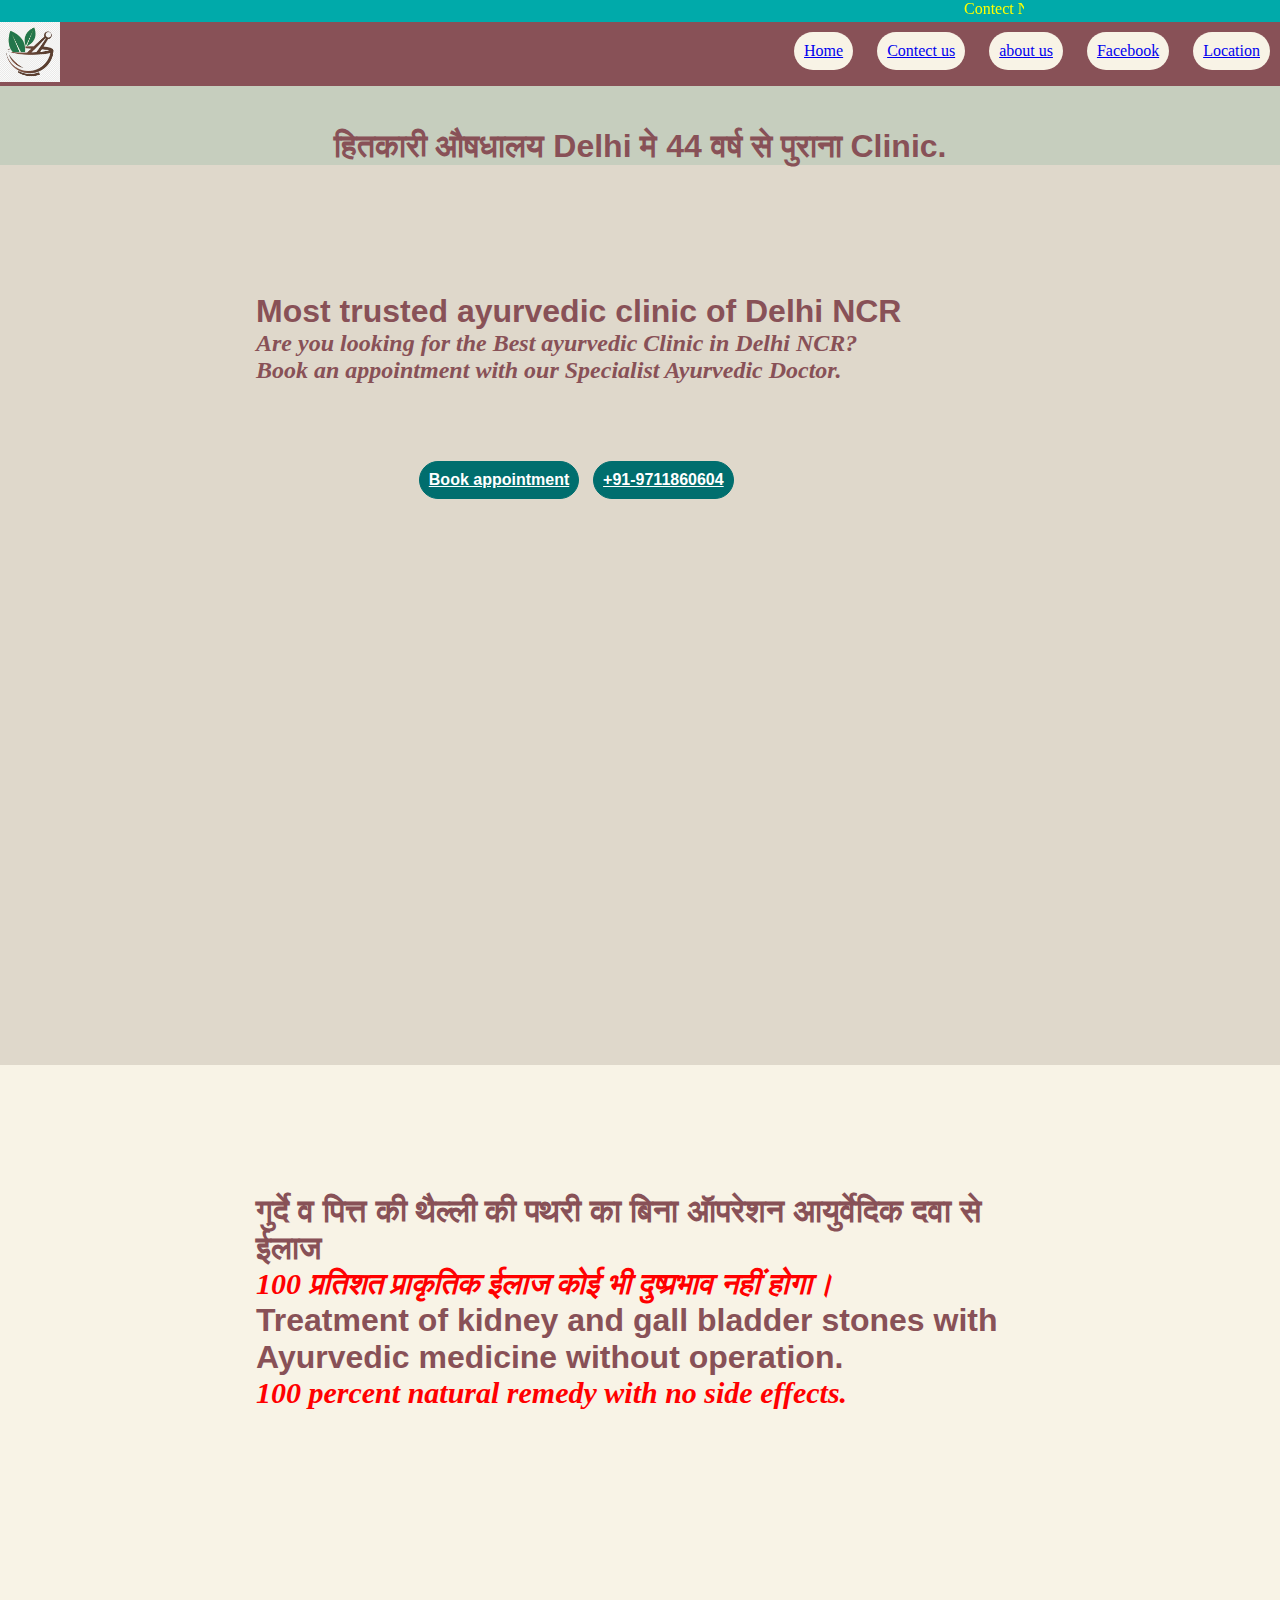
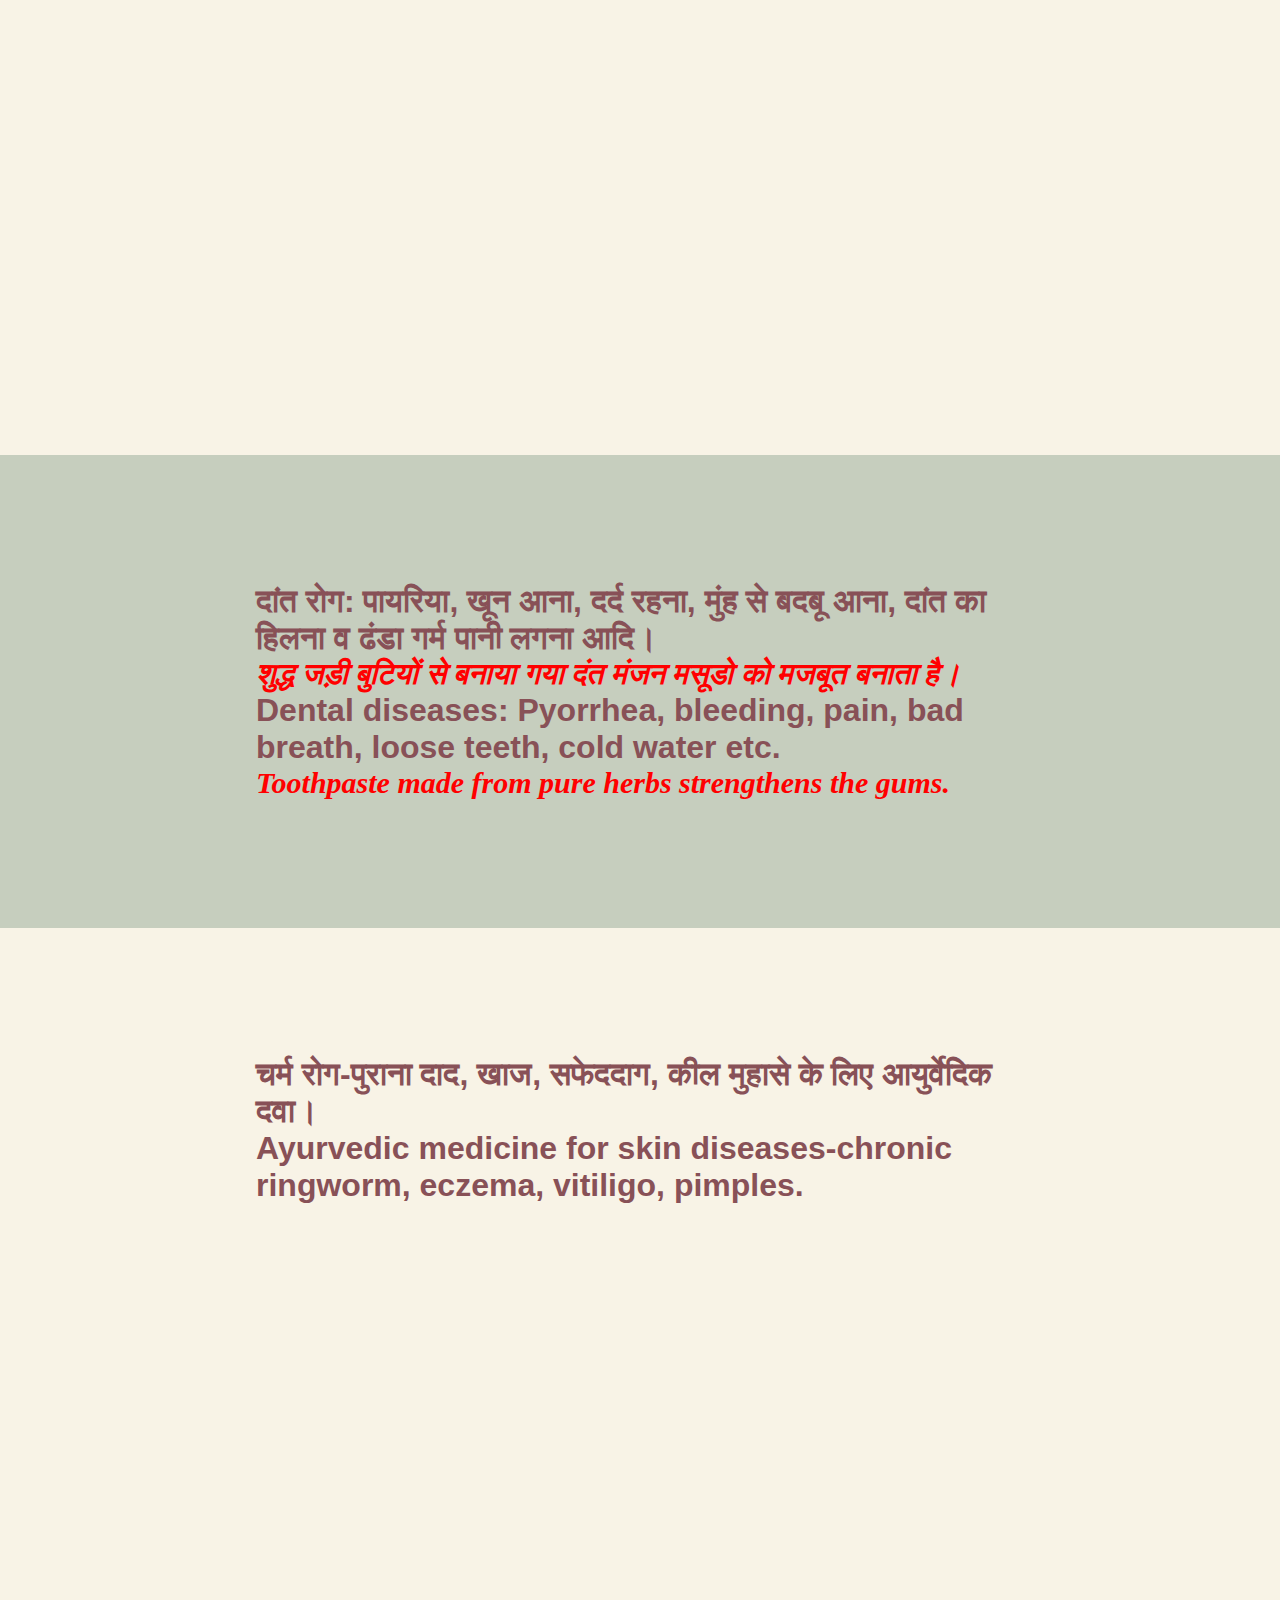
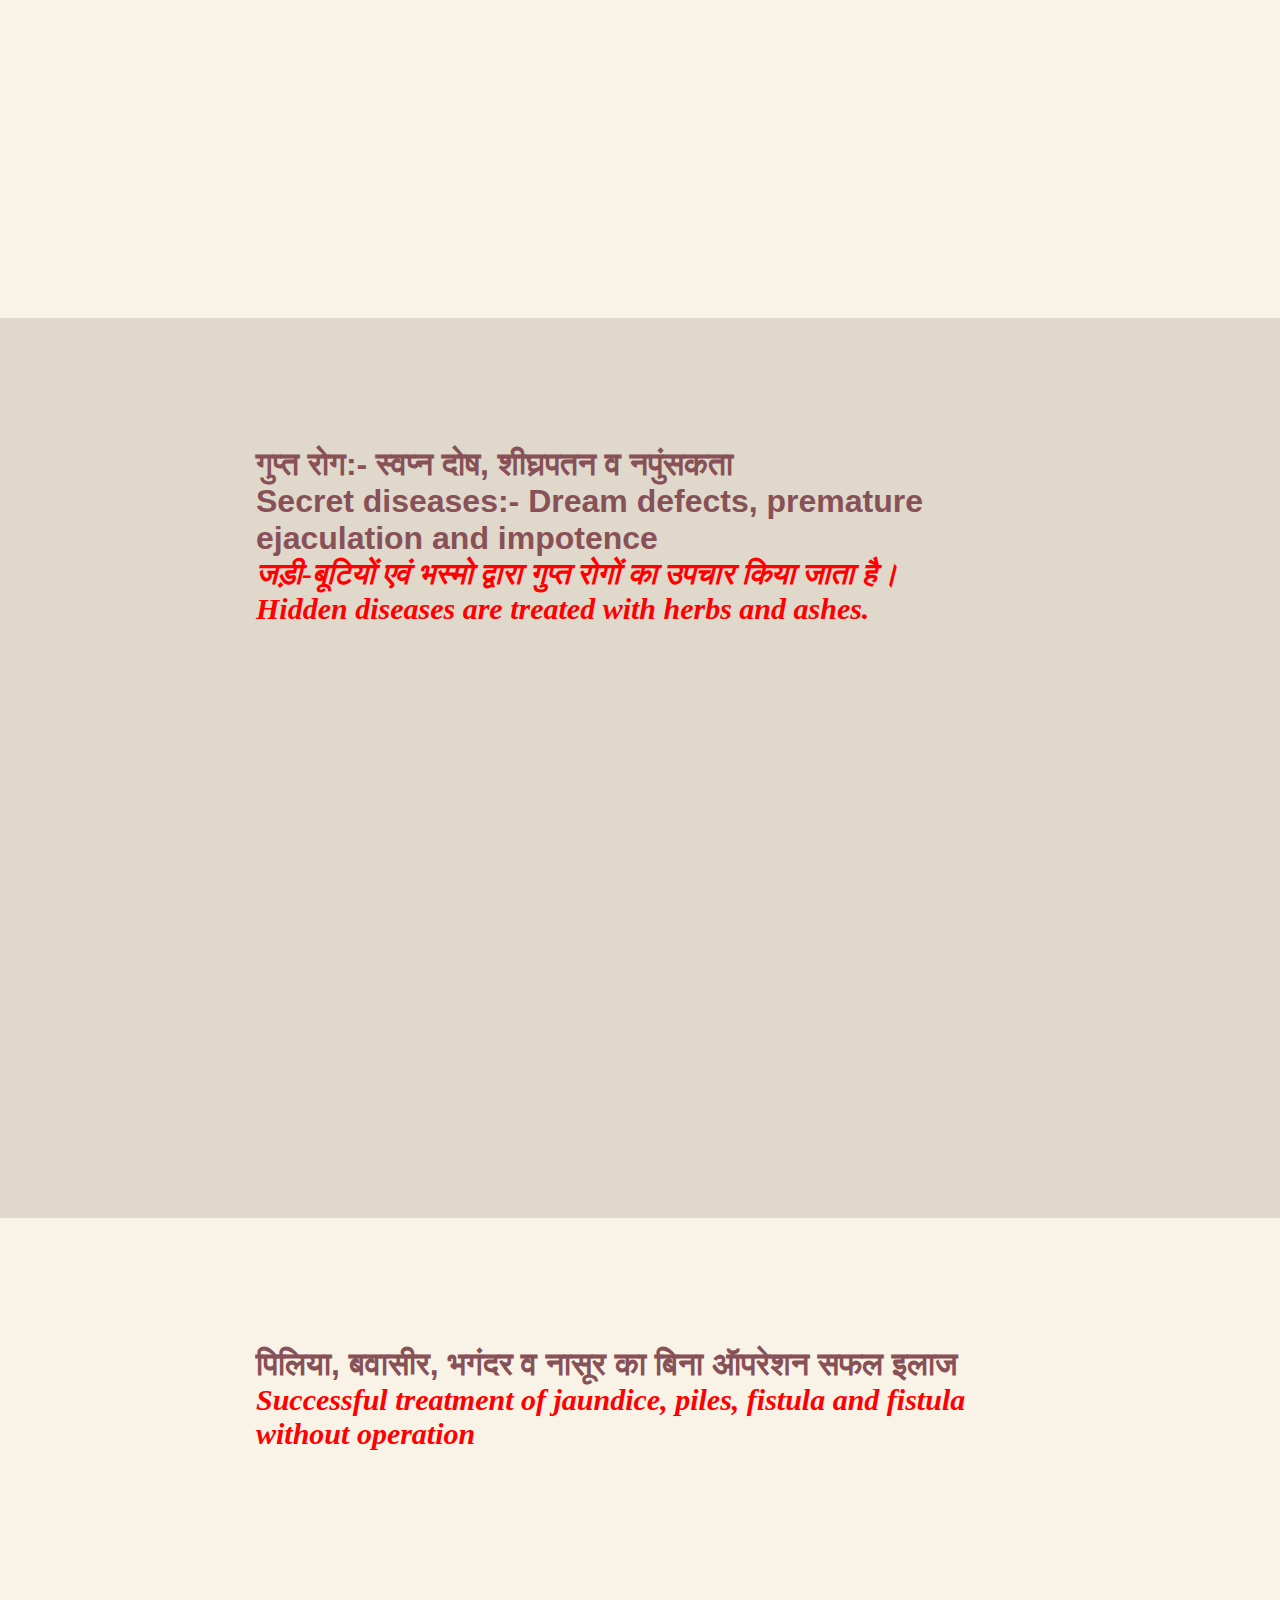
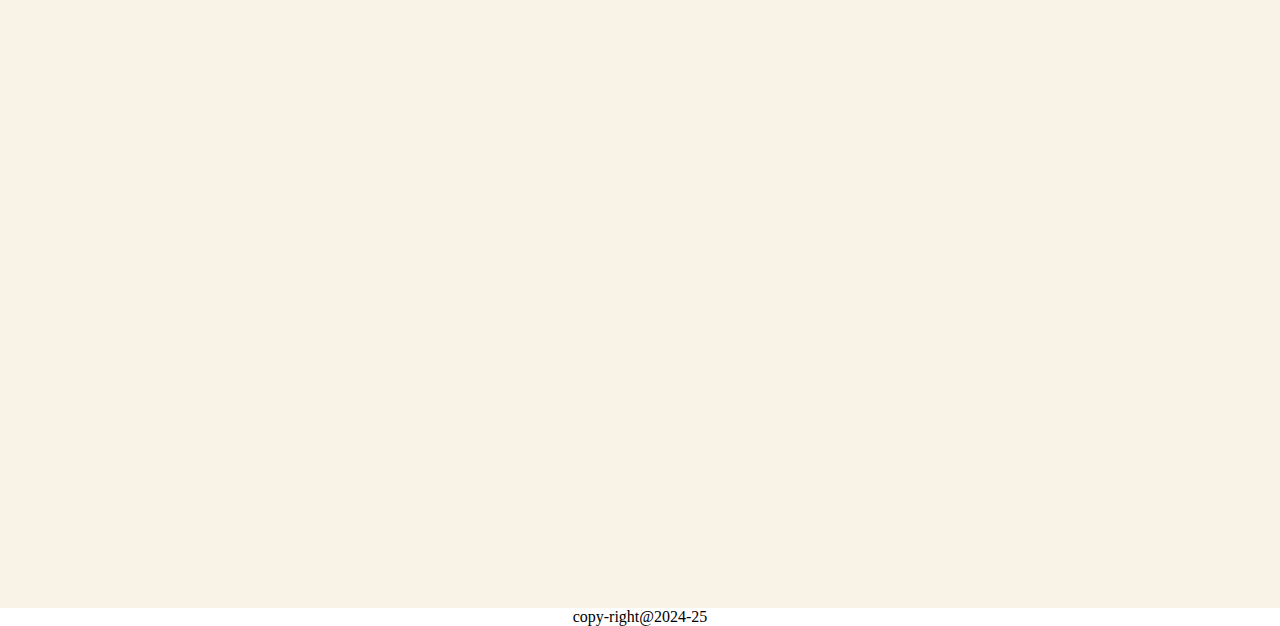
<file: index.html>
<!DOCTYPE html>
<html lang="en">
<head>
    <meta charset="UTF-8">
    <meta name="google-site-verification" content="mIRIMS43EXlvZtF5vJ5LyCHZ6Z8P01AUB91vut6SlB0" />
    <meta name="description" content="पथरी,स्वप्न दोष, शीघ्रपतन, नपुंसकता पिलिया, बवासीर,
     दांत रोग: पायरिया, खून आना, दर्द रहना, मुंह से बदबू आना,
      दांत का हिलना व ढंडा गर्म पानी लगना आदि।">
    <meta name="viewport" content="width=device-width, initial-scale=1.0">
    <link rel="stylesheet" href="style.css">
    <title>हितकारी औषधालय</title>
</head>
<body>
    <header class="Navigation">
        <div class="contect">
            <p><marquee>Contect Number: +919711860604 Reg. no:36568</marquee></p>
        </div>
                <img src="123.png" alt="logo" class="logo">
            <nav>
             <ul class="nav">
                <li class="one"><a href="index.html">Home</a></li>
                <li class="one"><a href="contectus.html">Contect us</a></li>
                <li class="one"><a href="aboutus.html">about us</a></li>
                <li class="one"><a href="https://www.facebook.com/profile.php?id=61556641696566">Facebook</a></li>
                <li class="one"><a href="https://www.google.com/maps/place/Hitkari+Oshdhaly/@28.6138447,76.9763601,17z/data=!3m1!4b1!4m6!3m5!1s0x390d0fc4e3080fb9:0x81a82d4c45a91e9c!8m2!3d28.61384!4d76.978935!16s%2Fg%2F1ptzvn41k?entry=ttu">Location</a></li>
            </ul>
            </nav>
        </header>
        <main id="F">
            <div class="N">
                <h1>हितकारी औषधालय Delhi मे 44 वर्ष से पुराना Clinic.</h1>
            </div>
        <div class="F">
            <div class="S">
                    <h1 class="C">Most trusted ayurvedic clinic of Delhi NCR</h1>
                    <p>Are you looking for the Best ayurvedic Clinic in Delhi NCR?</p>
                    <p>Book an appointment with our Specialist Ayurvedic Doctor.</p>
                    <div class="T">
                        <a href="contectus.html">Book appointment</a>
                        <a href="9711860604">+91-9711860604</a>
                    </div>
            </div>
        </div>
    <div class="NF">
        <div class="NS">
            <h1 class="C">गुर्दे व पित्त की थैल्ली की पथरी का बिना ऑपरेशन आयुर्वेदिक दवा से ईलाज</h1>
            <p class="YC">100 प्रतिशत प्राकृतिक ईलाज कोई भी दुष्प्रभाव नहीं होगा।</p>
            <h1>Treatment of kidney and gall bladder stones with Ayurvedic medicine without operation.</h1>
            <p class="YC">100 percent natural remedy with no side effects.</p>
        </div>
    </div>
    <div class="NT">
        <div class="NFO">
            <h1 class="NewColor">दांत रोग: पायरिया, खून आना, दर्द रहना, मुंह से बदबू आना, दांत का हिलना व ढंडा गर्म पानी लगना आदि।</h1>
            <p class="YC">शुद्ध जड़ी बुटियों से बनाया गया दंत मंजन मसूडो को मजबूत बनाता है।</p>
            <h1 class="NewColor">Dental diseases: Pyorrhea, bleeding, pain, bad breath, loose teeth, cold water etc.</h1>
            <p class="YC">Toothpaste made from pure herbs strengthens the gums.</p>
        </div>
    </div>
    <div class="NF">
        <div>
            <h1>चर्म रोग-पुराना दाद, खाज, सफेददाग, कील मुहासे के लिए आयुर्वेदिक दवा। </h1>
            <h1>Ayurvedic medicine for skin diseases-chronic ringworm, eczema, vitiligo, pimples.</h1>
        </div>
    </div>
    <div class="F">
        <div>
            <h1>गुप्त रोग:- स्वप्न दोष, शीघ्रपतन व नपुंसकता <br>
                 Secret diseases:- Dream defects, premature ejaculation and impotence</h1>
            <p class="YC">
                जड़ी-बूटियों एवं भस्मो द्वारा गुप्त रोगों का उपचार किया जाता है।<br>
                Hidden diseases are treated with herbs and ashes.
            </p>
        </div>
    </div>
    <div class="NF">
        <div>
            <h1>पिलिया, बवासीर, भगंदर व नासूर का  बिना ऑपरेशन सफल इलाज</h1>
            <p class="YC">
                Successful treatment of jaundice, piles, fistula and fistula without operation
            </p>
        </div>
    </div>
    </main>
    <p style="text-align: center;">copy-right@2024-25</p>
</body>
</html>
</file>
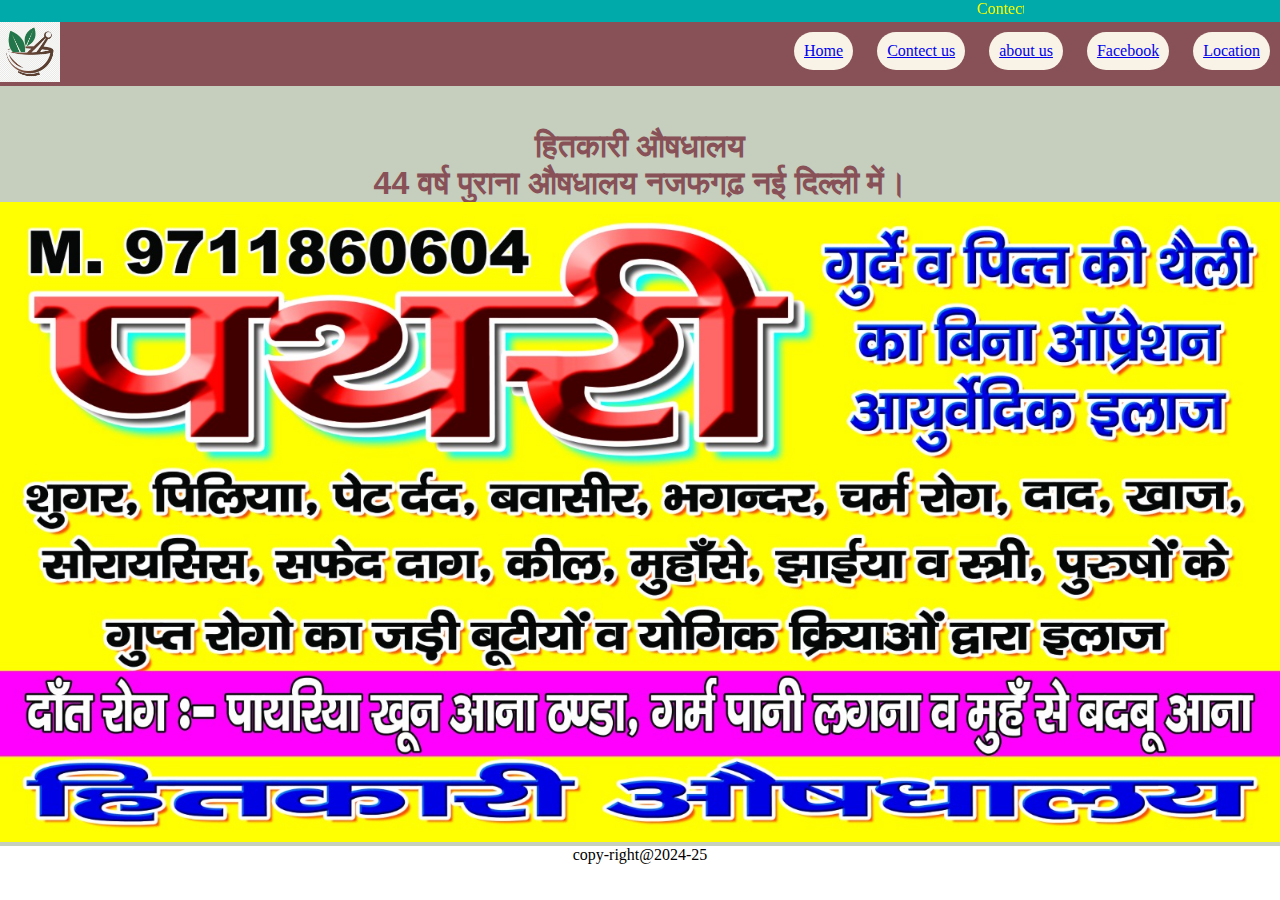
<file: aboutus.html>
<!DOCTYPE html>
<html lang="en">
<head>
    <meta charset="UTF-8">
    <meta name="google-site-verification" content="mIRIMS43EXlvZtF5vJ5LyCHZ6Z8P01AUB91vut6SlB0" />
    <meta name="description" content="पथरी,स्वप्न दोष, शीघ्रपतन, नपुंसकता पिलिया, बवासीर,
     दांत रोग: पायरिया, खून आना, दर्द रहना, मुंह से बदबू आना,
      दांत का हिलना व ढंडा गर्म पानी लगना आदि।">
    <meta name="viewport" content="width=device-width, initial-scale=1.0">
    <link rel="stylesheet" href="style.css">
    <title>हितकारी औषधालय</title>
</head>
<body>
    <header class="Navigation">
        <div class="contect">
            <p><Marquee>Contect Number: +919711860604 Reg. no:36568</Marquee></p>
        </div>
                <img src="123.png" alt="logo" class="logo">
            <nav>
             <ul class="nav">
                <li class="one"><a href="index.html">Home</a></li>
                <li class="one"><a href="contectus.html">Contect us</a></li>
                <li class="one"><a href="aboutus.html">about us</a></li>
                <li class="one"><a href="https://www.facebook.com/profile.php?id=61556641696566">Facebook</a></li>
                <li class="one"><a href="https://www.google.com/maps/place/Hitkari+Oshdhaly/@28.6138447,76.9763601,17z/data=!3m1!4b1!4m6!3m5!1s0x390d0fc4e3080fb9:0x81a82d4c45a91e9c!8m2!3d28.61384!4d76.978935!16s%2Fg%2F1ptzvn41k?entry=ttu">Location</a></li>
            </ul>
            </nav>
        </header>
    <Main id="main">
        <div>
            <h1 class="first">हितकारी औषधालय</h1>
            <h1 class="first">44 वर्ष पुराना औषधालय नजफगढ़ नई दिल्ली में।</h1>
            <img src="Hitkari.jpeg" alt="image" width="100%">
        </div>
    </Main>
    <p style="text-align: center;">copy-right@2024-25</p>
</body>
</html>
</file>
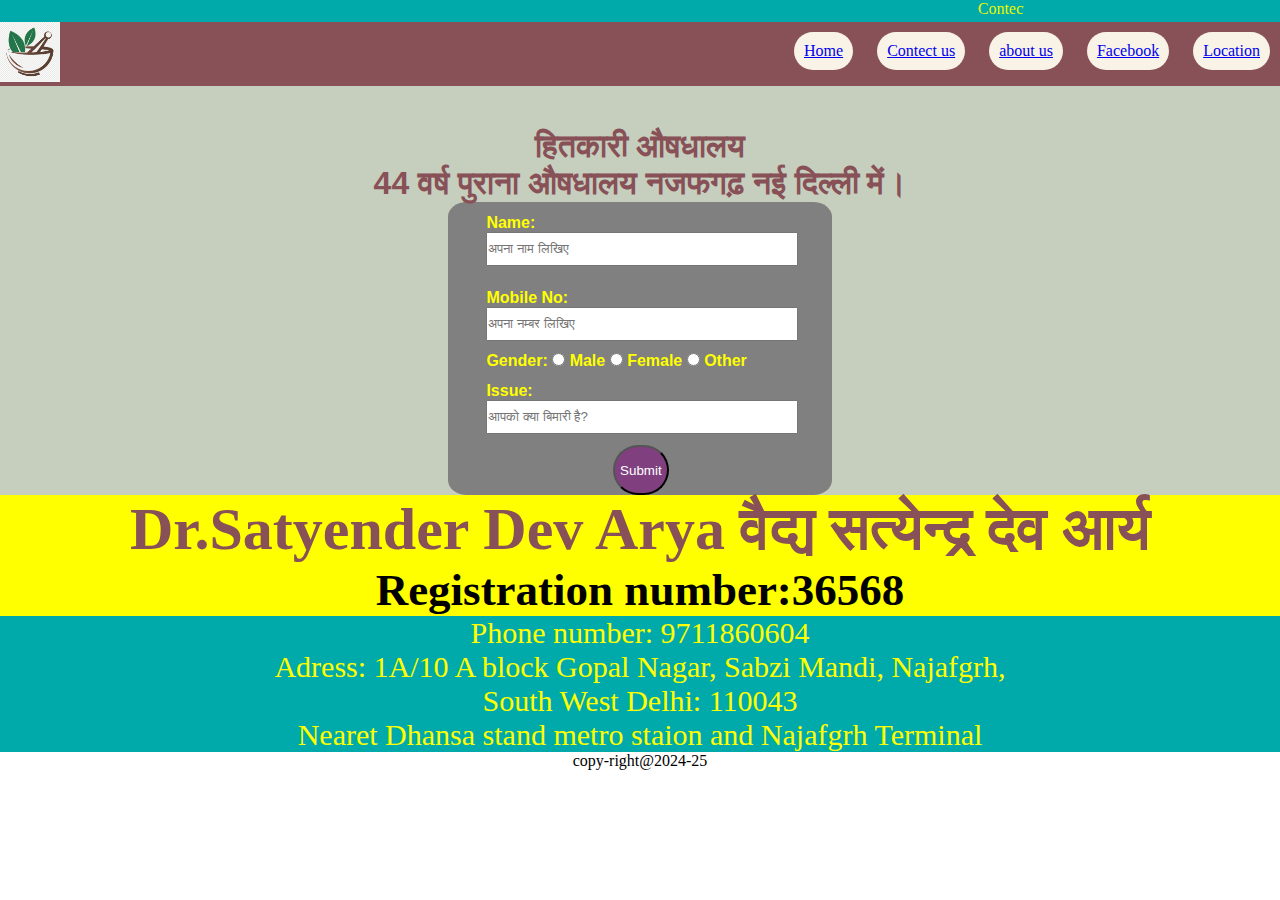
<file: contectus.html>
<!DOCTYPE html>
<html lang="en">
<head>
    <meta charset="UTF-8">
    <meta name="google-site-verification" content="mIRIMS43EXlvZtF5vJ5LyCHZ6Z8P01AUB91vut6SlB0" />
    <meta name="description" content="पथरी,स्वप्न दोष, शीघ्रपतन, नपुंसकता पिलिया, बवासीर,
    दांत रोग: पायरिया, खून आना, दर्द रहना, मुंह से बदबू आना,
     दांत का हिलना व ढंडा गर्म पानी लगना आदि।">
    <meta name="viewport" content="width=device-width, initial-scale=1.0">
    <link rel="stylesheet" href="style.css">
    <title>हितकारी औषधालय</title>
</head>
<body>
    <header class="Navigation">
        <div class="contect">
            <p><Marquee>Contect Number: +919711860604 Reg. no:36568</Marquee></p>
        </div>
                <img src="123.png" alt="logo" class="logo">
            <nav>
             <ul class="nav">
                <li class="one"><a href="index.html">Home</a></li>
                <li class="one"><a href="contectus.html">Contect us</a></li>
                <li class="one"><a href="aboutus.html">about us</a></li>
                <li class="one"><a href="https://www.facebook.com/profile.php?id=61556641696566">Facebook</a></li>
                <li class="one"><a href="https://www.google.com/maps/place/Hitkari+Oshdhaly/@28.6138447,76.9763601,17z/data=!3m1!4b1!4m6!3m5!1s0x390d0fc4e3080fb9:0x81a82d4c45a91e9c!8m2!3d28.61384!4d76.978935!16s%2Fg%2F1ptzvn41k?entry=ttu">Location</a></li>
            </ul>
            </nav>
        </header>
        <Main id="main">
            <div>
                <h1 class="first">हितकारी औषधालय</h1>
                <h1 class="first">44 वर्ष पुराना औषधालय नजफगढ़ नई दिल्ली में। </h1>
            </div>
            <div class="oldform">
            <form method="post" id="form"
            action="https://script.google.com/macros/s/AKfycbzdWQjZOy_JmlxxbY_HcThdtwirCWjP-duKxF-IhqcW1hh_-oFWp3mPoeiw8qMmoFx8fQ/exec">
                <div class="Newform">
                <Label for="Name">Name:</Label>
                <input type="text" id="name" placeholder="अपना नाम लिखिए" name="Name">
                </div>
                <div class="Newform">
                    <label for="number"> Mobile No:</label>
                <input type="number" id="number" name="Number" placeholder="अपना नम्बर लिखिए">
                </div>
                <div class="Gender">
                <label for="Gender">Gender:</label>
                <input type="radio" name="Gender" value="Male">
                <label>Male</label>
                <input type="radio" name="Gender" value="Female" >
                <label>Female</label>
                <input type="radio" name="Gender" value="Other">
                <label>Other</label>
                </div>
                <div class="Newform">
                <label for="issue">Issue:</label>
                <input type="text" name="issue" id="Issue" placeholder="आपको क्या बिमारी है?">
            </div>
                <button name="btn">Submit</button>
            </form>
        </div>
        </Main>
        <footer>
        <div class="contect number">
            <h1>Dr.Satyender Dev Arya वैद्य सत्येन्द्र देव आर्य</h1>
            <h2>Registration number:36568</h2>
            <P>Phone number: 9711860604</P>
            <P>Adress: 1A/10 A block Gopal Nagar, Sabzi Mandi, Najafgrh, South West Delhi: 110043</P>
            <p> Nearet Dhansa stand metro staion and Najafgrh Terminal</p>
        </div>
        <p style="text-align: center;">copy-right@2024-25</p>
    </footer>
    <script>
        let url='https://script.google.com/macros/s/AKfycbzdWQjZOy_JmlxxbY_HcThdtwirCWjP-duKxF-IhqcW1hh_-oFWp3mPoeiw8qMmoFx8fQ/exec'
        let form=document.querySelector('#form');
        form.addEventListener("submit",(e)=>{
            e.target.btn.innerHTML="Submitting";
            let d=new FormData(form);
            fetch(url,{
                method:"post",
                body:d
            }).then((res)=>res.text())
            .then((finalRes)=>{
                e.target.btn.innerHTML="Submit"
                console.log(finalRes)})
            e.preventDefault();
        })
    </script>
</body>
</html>
</file>
<file: style.css>
*{
    padding: 0%;
    margin: 0%;
}
.Navigation{
    display: block;
    width: 100%;
    background-color:rgb(136,81,87);
    position: fixed;
}
.contect p{
    padding:0% 20% 0% 20%;
    background-color: #00aaaa;
    color:yellow;
    font-family: Georgia, 'Times New Roman', Times, serif;
}

nav{
    display:block;
    background-color: rgb(136,81,87);
    float: right;
}
.logo{
    height: 60px;
    width: 60px;
    display: inline-block;
}
main{
    background-color: rgb(198,206,190);
    height: 80%;
    width: 100%;
    color:rgb(255,255,0);
    font-weight: bolder;
    padding-top: 10%;
    font-family:Verdana, Geneva, Tahoma, sans-serif;
}
main p{
    font-family:Georgia, 'Times New Roman', Times, serif ;
    font-style: italic;
    font-size: x-large;
    font-weight:bold;
}
.new{
    font-size: 30px;
    margin:10px;
}
.fi{
    text-align: center;
}
.se{
    display: inline-block;
    text-align: center;
}
button{
    background-color: rgba(128,0,128,0.5);
    color: white;
    display: inline-block;
    margin-left:43%;
    height: 50px;
    border-radius: 50px;
    padding: 5px;
    text-decoration: none;
}
button a{
    color: white; 
}
.one{
    display: inline-flex;
    background-color: rgb(248,243,230);
    border-radius: 100px;
    padding: 10px;
    margin: 10px;
}
.nav{
    display: inline;
}
div div{
    margin: 0% 10%;
    padding: 10%;
}
div h1{
    display: inline-block;
    color: rgb(136,81,87);
}
.first{
    text-align: center;
    display: block;
}
.oldform{
    width: 30%;
    height: 30%;
    background-color: rgb(128,128,128);
    display: block;
    border-radius: 5%;
    margin-left:35%;
}
.Newform{
    padding: 3% 0%;
    color: rgb(255,255,0); 
}
.Newform #number,#name,#Issue{
    display: inline-block;
    width: 100%;
    height: 30px;
}
.Gender{
    display: inline-block;
    padding: 0%;
}
form button{
    display: block;
}
footer div{
    background-color: rgb(255,255,0);
    font-size: 30px;
    text-align: center;
}
.img img{
    margin-left:2%;
    width: 250px;
    height: 250px;
}
.T a{
    display: inline-block;
    border: solid 1px rgb(0,110,110);
    background-color: rgb(0,110,110);
    color: rgb(255,255,255);
    padding: 2%;
    border-radius: 100px;
    margin-left:1vh;
}
.F{
    height: 100vh;
    background-color: #DFD8CB;
    color: rgb(136,81,87);
}
.NF{
    animation-name:Banner;
    animation-duration:1000ms;
    background-color: #F8F3E6;
    height: 110vh;
}
.C{
   color:rgb(136,81,87); 
}
.YC{
    color: rgb(255,0,0);
    font-size: 30px;
}
.NT{
    background-color: rgb(198, 206, 190);
}
.NewColor{
    /* color: rgb(0,125,0); */
    color: rgb(136, 81, 87);
}
.N{
    text-align: center;
    height: 5%;
}
</file>
